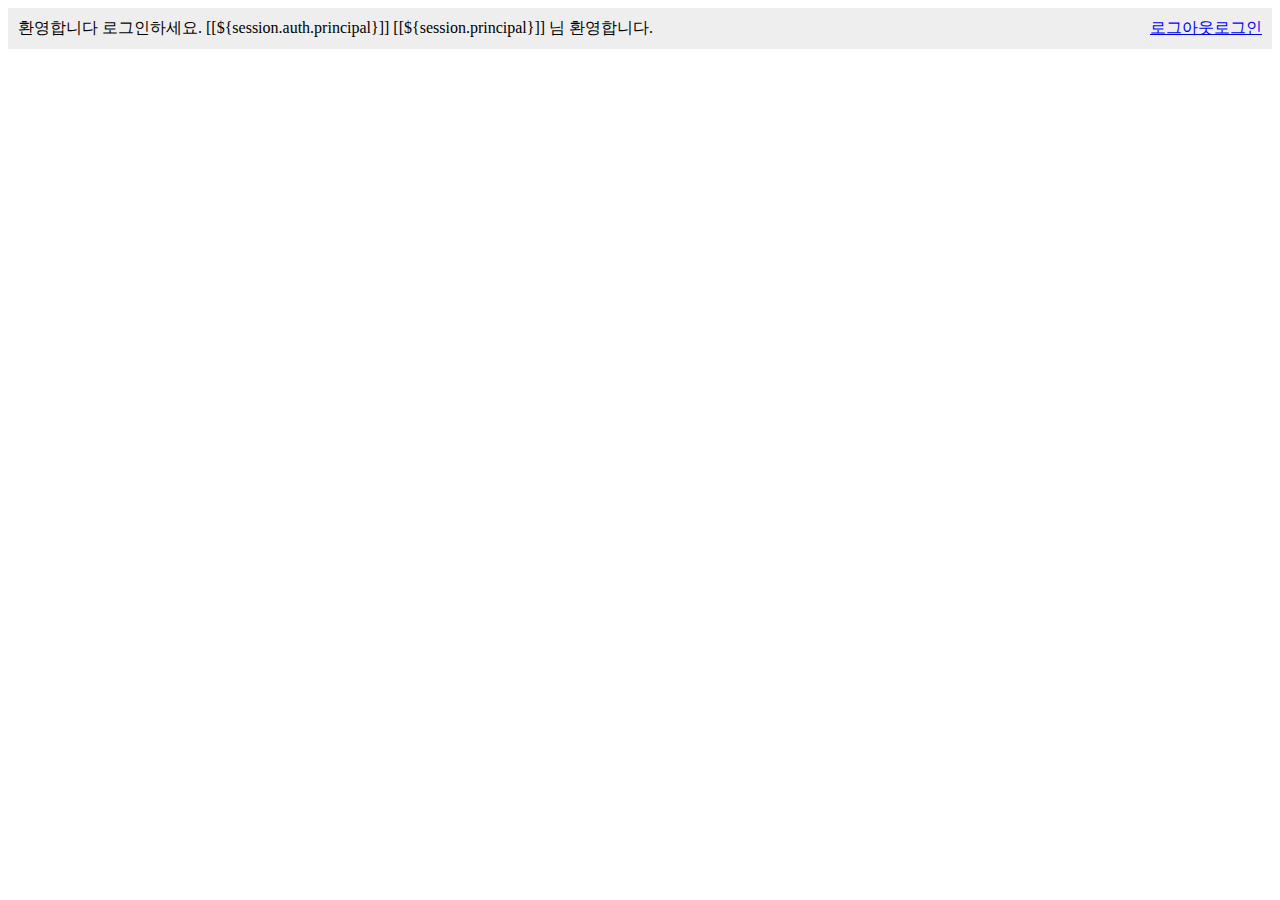
<file: src/main/resources/templates/index.html>
<!DOCTYPE html>
<html lang="ko" xmlns:th="http://www.thymeleaf.org" xmlns="http://www.w3.org/1999/html">

<head th:replace="include/head.html :: head(pageCss)"></head>

<th:block th:fragment="pageCss">
    <link rel="stylesheet" th:href="@{/css/index.css}">
    <style>
        header {width: calc(100% - 20px); padding: 10px;background: #eee;}
        header div {display: inline-block;}
    </style>
</th:block>

<body>
<header>
    <th:block th:if="${session.principal == null}">
        <div>환영합니다 로그인하세요.</div>
        <div style="float: right;">
            <a href="/login">로그인</a>
        </div>
    </th:block>
    <th:block th:if="${session.principal != null}">
        <div>[[${session.auth.principal}]]</div>
<!--        <div>[[${principal}]]</div>-->
        <div>[[${session.principal}]] 님 환영합니다.</div>
        <div style="float: right;">
<!--                <th:block th:if="${loginVO.userSe == 'USR'}">-->
<!--                    <a href="/adm">관리자</a>-->
<!--                </th:block>-->
            <a href="/uat/uia/actionLogout.do">로그아웃</a>
        </div>
    </th:block>
</header>


<th:block th:replace="include/footer.html :: footer(pageJs)"></th:block>

<th:block th:fragment="pageJs">
    <script th:src="@{/js/index.js}"></script>
</th:block>

</body>
</html>
</file>
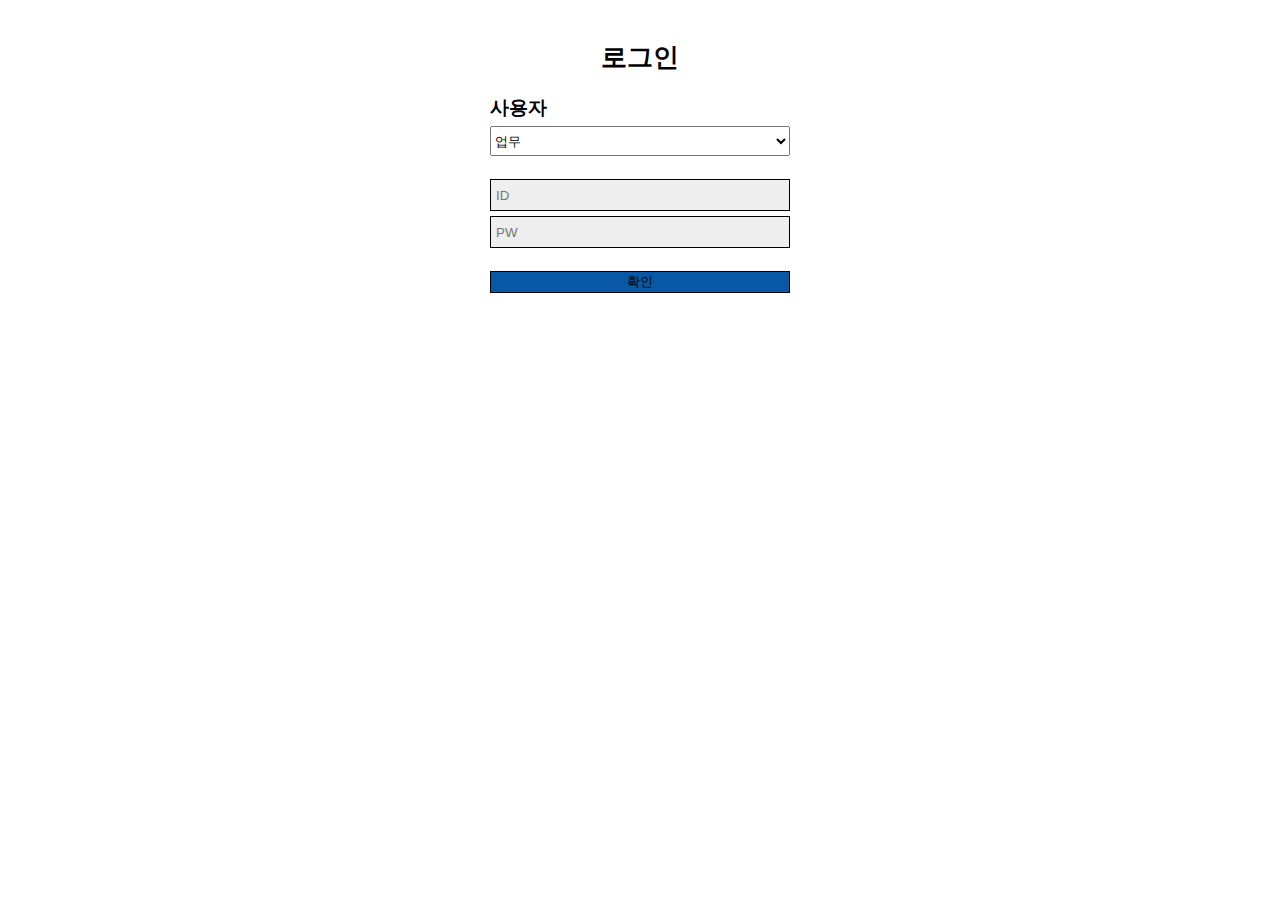
<file: src/main/resources/templates/login/login.html>
<!DOCTYPE html>
<html lang="ko" xmlns:th="http://www.thymeleaf.org">

<head th:replace="include/head.html :: head(pageCss)"></head>

<th:block th:fragment="pageCss">
    <link rel="stylesheet" th:href="@{/css/index.css}">
    <style>
        input[type="text"], input[type="password"] {background: #eee; border: 1px solid black; width: calc(100% - 12px); height: 30px; margin-bottom: 5px; padding: 0 5px;}
        select {width: 100%; height: 30px; margin-bottom: 5px; }
    </style>
</th:block>

<body>
    <div style="width: 300px; margin: 0 auto; margin-top: 40px;">
        <h2 style="text-align: center; font-size: 1.6em; margin-bottom: 20px;">로그인</h2>
        <form name="loginForm" method="post" th:action="@{/loginproc}">
            <h3 style="margin-bottom: 5px;">사용자</h3>
            <select name="userSe">
                <option value='GNR'>개인</option>
                <option value='ENT'>기업</option>
                <option value='USR' selected>업무</option>
            </select>
            <br />
            <br />
            <input id="id" name="id" type="text" value="" placeholder="ID"/>
            <br />
            <input id="password" name="password"  type="password" value="" placeholder="PW"/>
            <br />
            <br />
            <button type="submit" style="width: 100%; background: #0958A5; border: 1px solid black;">확인</button>
        </form>
        <br />
        <th:block th:if="${message != ''}">
            <p th:text="${message}" style="text-align: center"></p>
        </th:block>
    </div>





    <th:block th:replace="include/footer.html :: footer(pageJs)"></th:block>


    <th:block th:fragment="pageJs">
        <script th:src="@{/js/index.js}"></script>
    </th:block>
</body>
</html>
</file>
